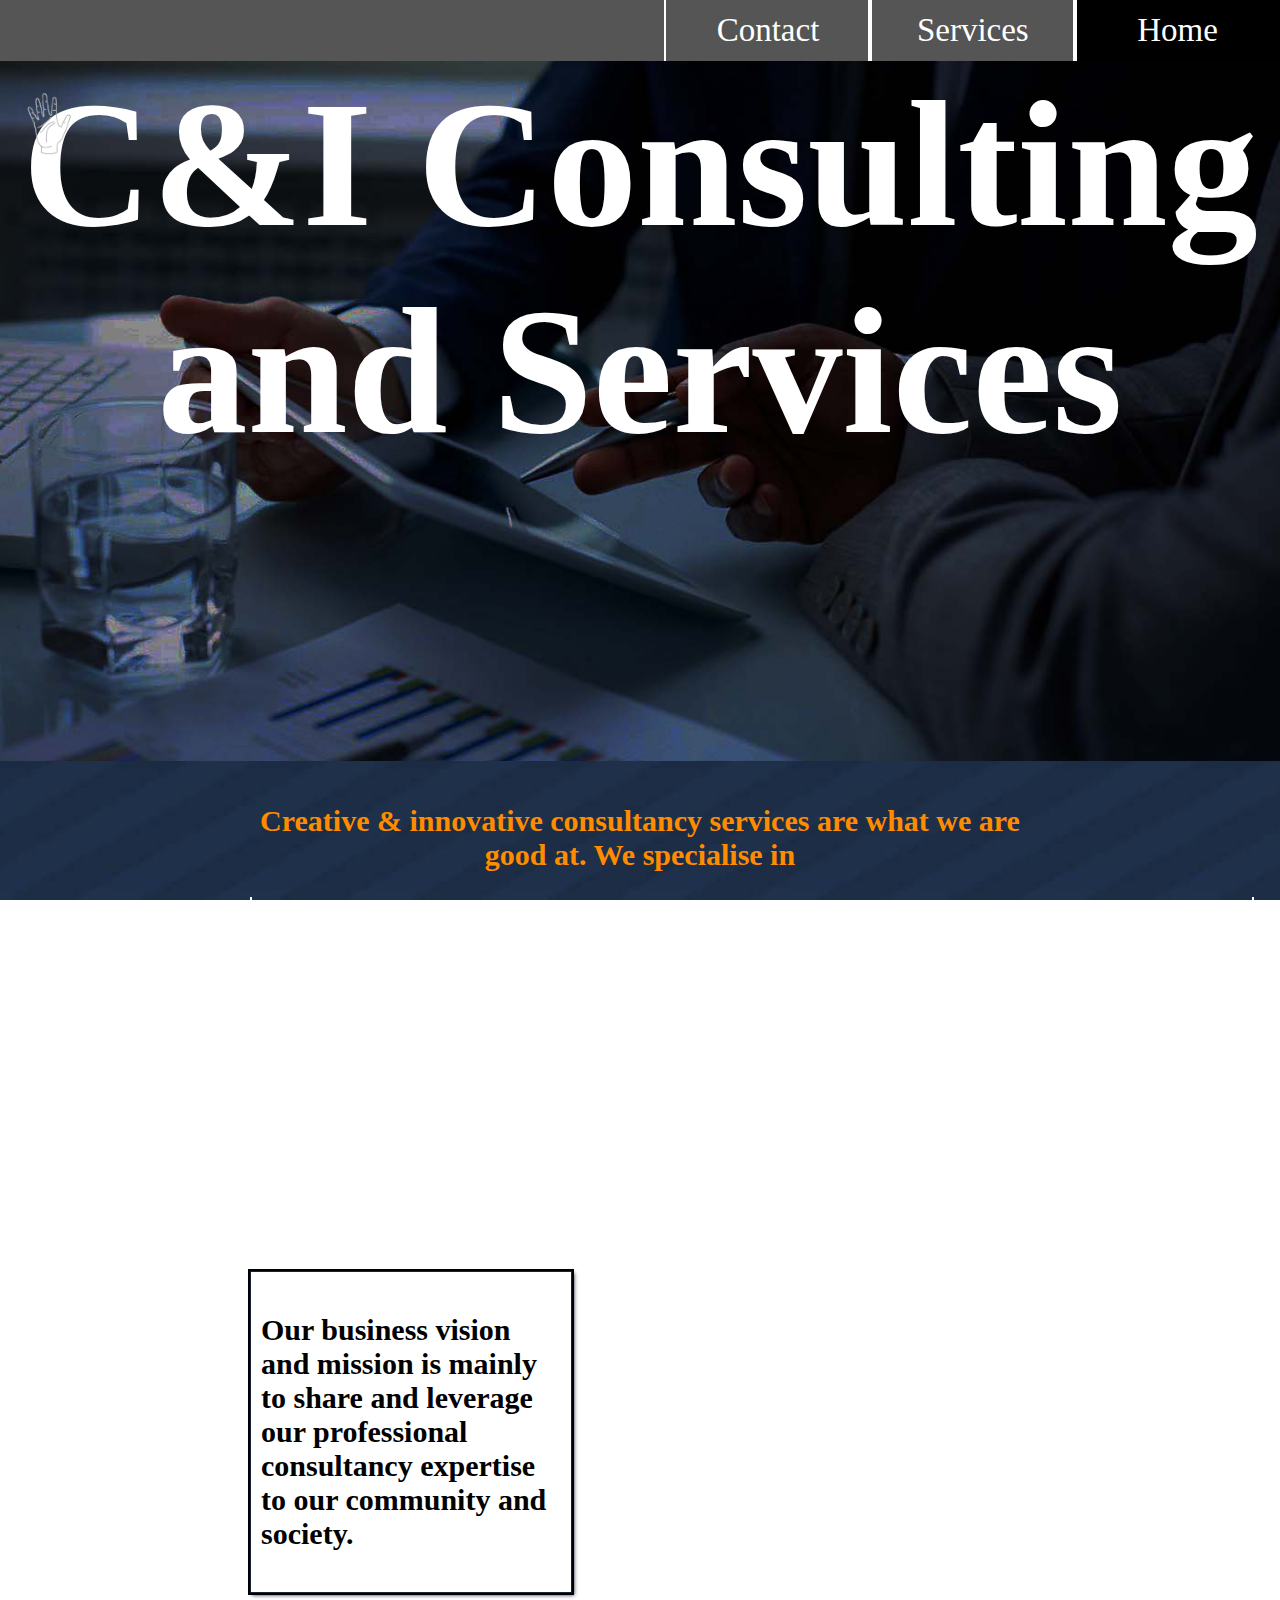
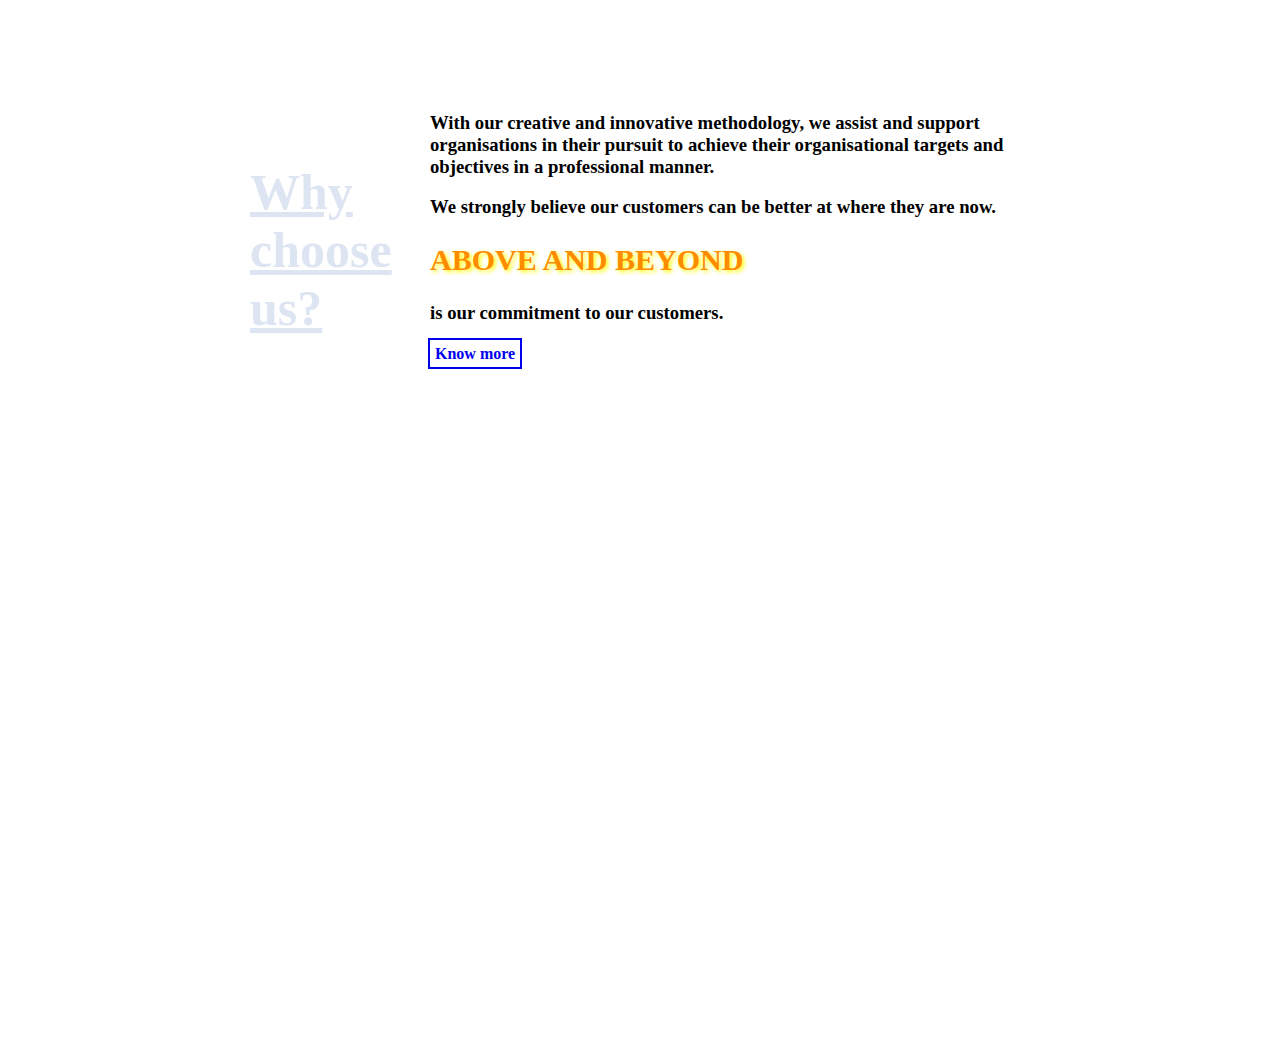
<file: index.html>
<! Doctype html>
<html>
<head>
<title>C&I Consulting and Services</title>
<meta name="viewport" content="width=device-width, initial-scale=1">
<link rel="stylesheet" type="text/css" href="style.css">
</head>

<body>

<div class="icon-bar">
  <a class="active" href="index.html">Home</a> 
  <a href="services.html">Services</a> 
  <a href="contact.html">Contact</a> 
</div>

<div class="parallax"><h1>C&I Consulting and Services</h1>
<div class="wavehandgif"><img src="waving hands.gif" width="100px" align="right"></div></div>

<div class="introduction"><br><h2 style="margin-left: 250px; margin-right: 250px;">Creative & innovative consultancy services are what we are good
at. We specialise in</h2>
<div class="introexplanation">
<h2><i class="arrow right"></i>&nbsp;Marketing/sales approach or strategy planning</h2>
<h2><i class="arrow right"></i>&nbsp;Customer behaviour analysis</h2>
<h2><i class="arrow right"></i>&nbsp;Competitor behaviour analysis</h2>
<h2><i class="arrow right"></i>&nbsp;Reverse thinking simulation approach</h2></div></div>

<div class="parallax2"><div class="visionandmission"><h2>Our business vision and mission is mainly to share and leverage our professional consultancy expertise
to our community and society.</h2></div>


<div class="visionexplanation"><h3>With our creative and innovative methodology, we assist and support organisations
in their pursuit to achieve their organisational targets and objectives in a professional manner.</h4>
<h3>We strongly believe our customers can be better at where they are now.</h3>
<h2 style="color:#ff8c00; text-shadow: 2px 2px 4px #ffff00">ABOVE AND BEYOND</h2>
<h3>is our commitment to our customers.</h3>
<h4><a class="button" href="services.html" target="_blank">Know more</a></h4></div></div>


<div class="parallax3">
<h2 style="margin-left: 250px; font-size: 50px; color: #dee5f2"><u>Why choose us? </u></h2>
<div class="parallax3explanation"><h2>With our professional creative & innovative methodology as our fundamental approach,
we will coach, guide our customers on how they can achieve</h2><h2>ABOVE AND BEYOND</h2><h2>from where they are.</h2></div>
</div>

</body>
</html>
</file>
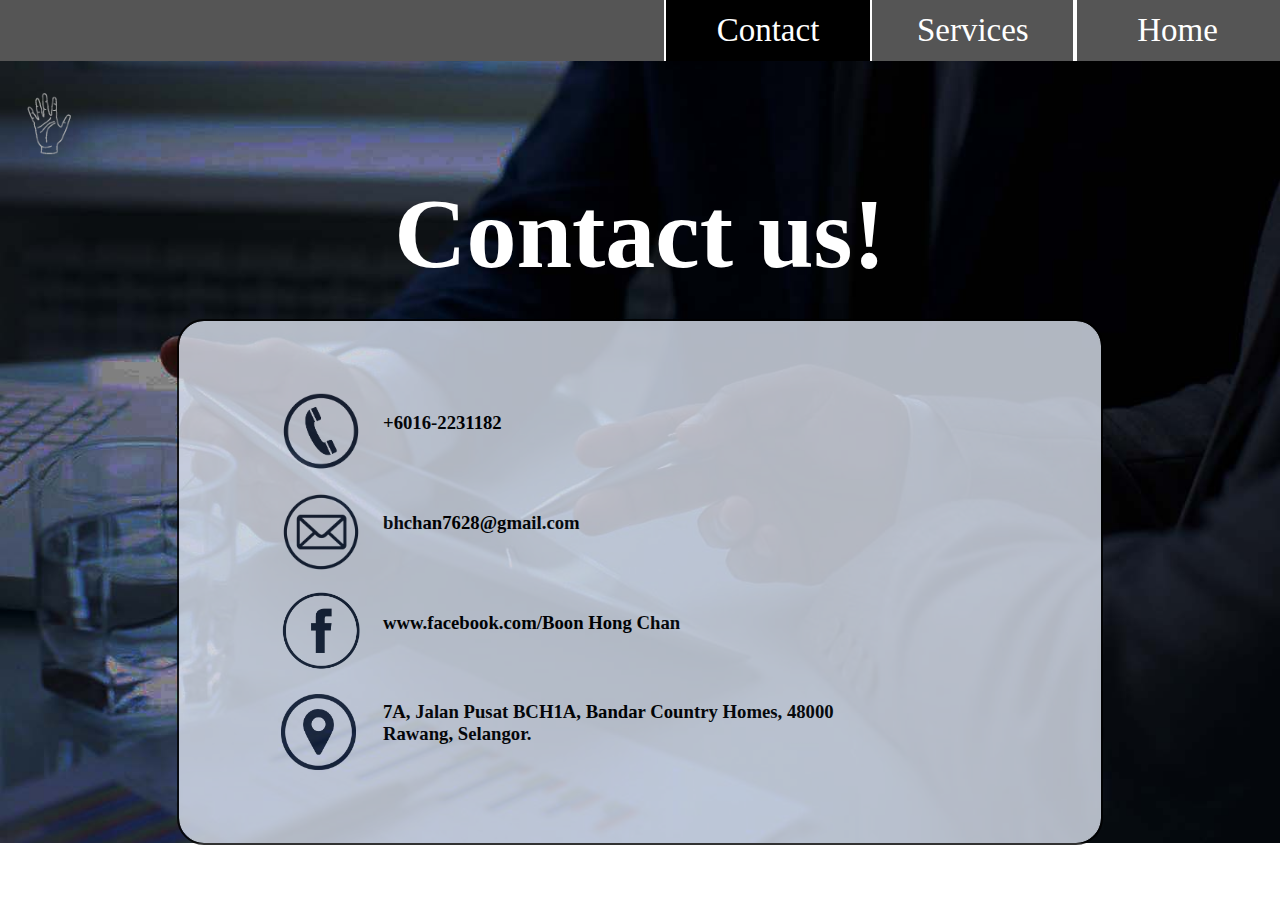
<file: contact.html>
<! Doctype html>
<html>
<head>
<title>C&I Consulting and Services</title>
<meta name="viewport" content="width=device-width, initial-scale=1">
<link rel="stylesheet" type="text/css" href="style.css">
</head>

<body>

<div class="icon-bar">
  <a href="index.html">Home</a> 
  <a href="services.html">Services</a> 
  <a class="active" href="contact.html">Contact</a>
</div>

<div class="parallax"><h1 style="font-size:100px;"><br>Contact us! </h1>
<div class="wavehandgif"><img src="waving hands.gif" width="100px" align="right"></div>

<div class="socialicons">
<table border="">
	<tr>
	<td width="100px" height="100px"><img src="phone icon edited.png" width="80px"></td>
	<td><h3 text align="center left">+6016-2231182</h3></td>
	</tr>
	
	<tr>
	<td width="100px" height="100px"><img src="email icon.png" width="80px"></td>
	<td><h3>bhchan7628@gmail.com</h3></td>
	</tr>
	
	<tr>
	<td width="100px" height="100px"><img src="facebook icon edited.png" width="80px"></td>
	<td><h3>www.facebook.com/Boon Hong Chan</h3></td>
	</tr>
	
	<tr>
	<td width="100px" height="100px"><img src="location icon edited.png" width="75px"></td>
	<td><h3>7A, Jalan Pusat BCH1A, Bandar Country Homes, 48000 Rawang, Selangor.</h3></td>
</table>

</div></div>

</body>
</html>
</file>
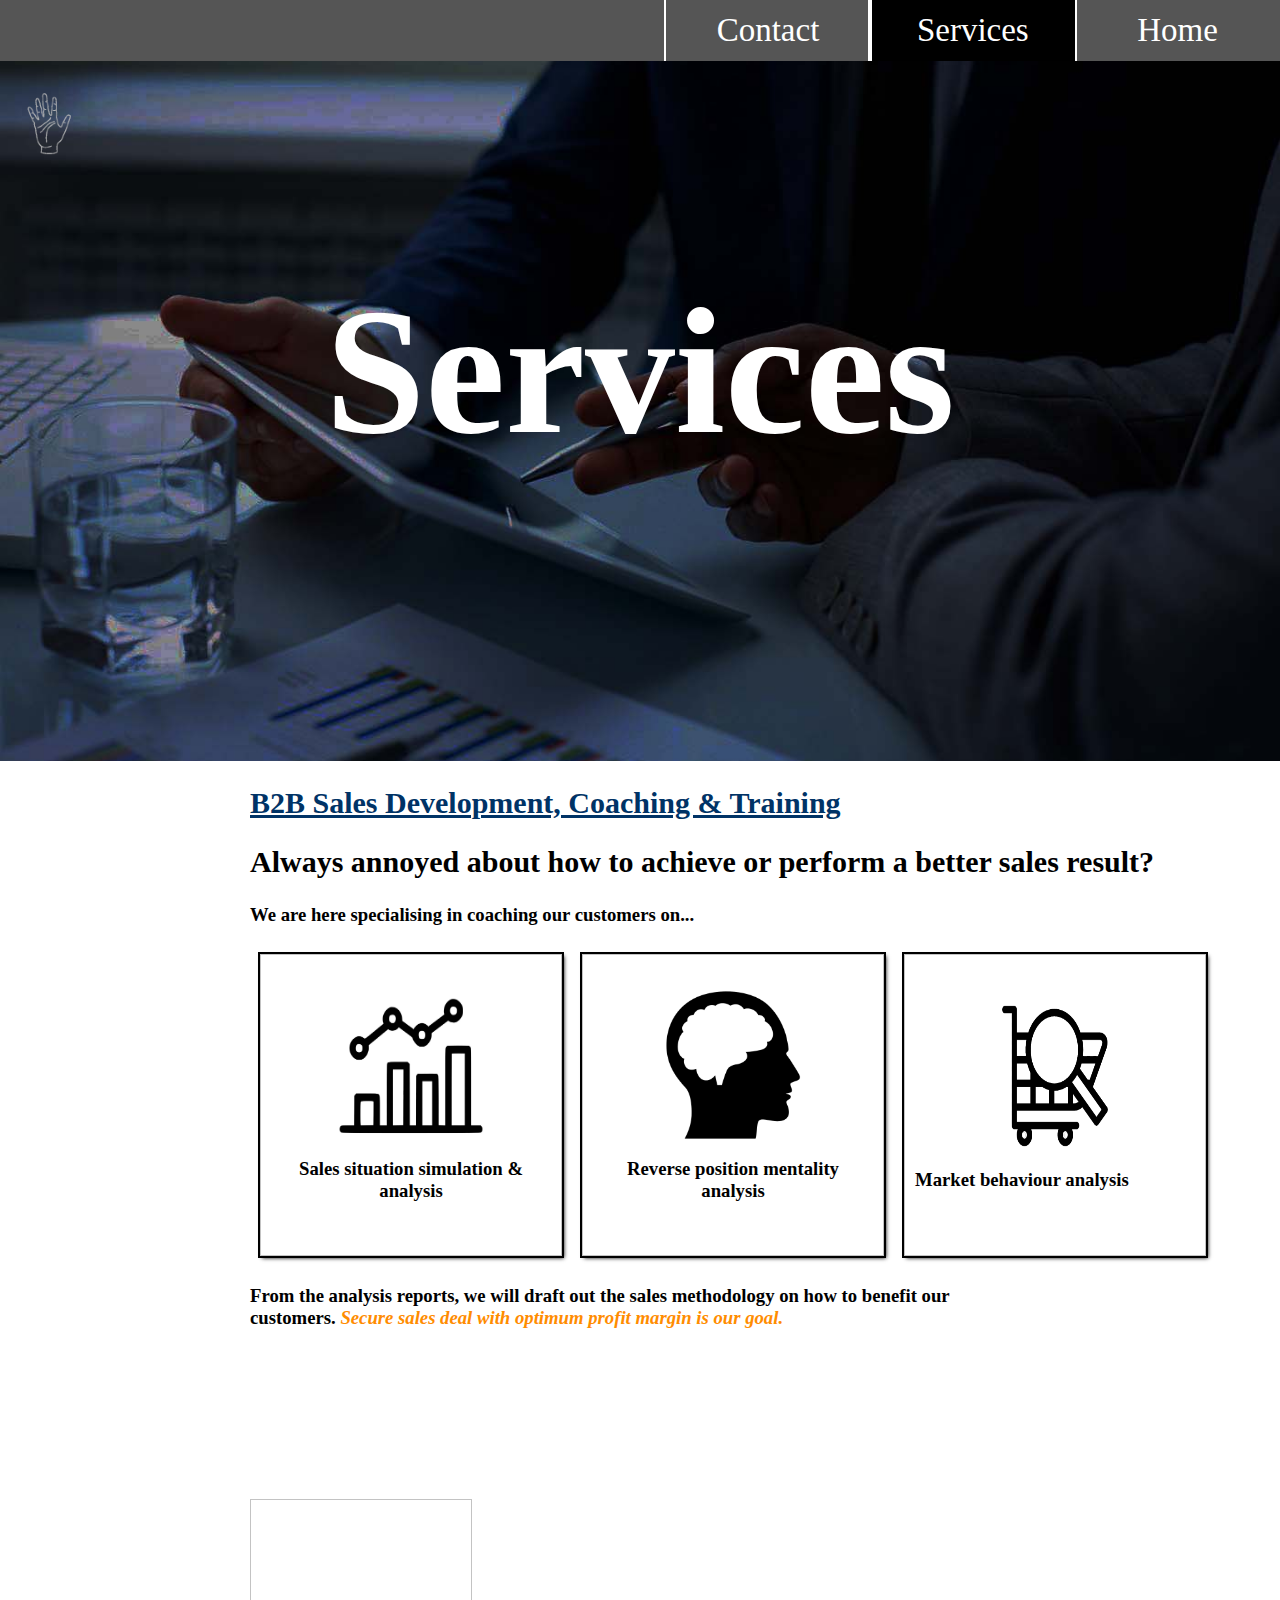
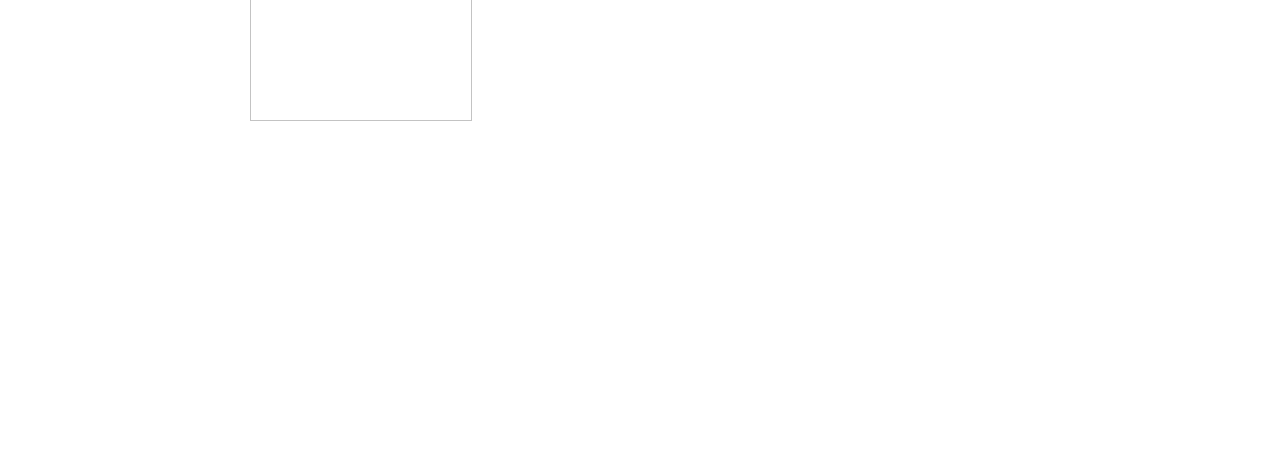
<file: services.html>
<! Doctype html>
<html>
<head>
<title>C&I Consulting and Services</title>
<meta name="viewport" content="width=device-width, initial-scale=1">
<link rel="stylesheet" type="text/css" href="style.css">
</head>

<body>

<div class="icon-bar">
  <a href="index.html">Home</a> 
  <a class="active" href="services.html">Services</a> 
  <a href="contact.html">Contact</a>
</div>

<div class="parallax"><h1><br>Services</h1>
<div class="wavehandgif"><img src="waving hands.gif" width="100px" align="right"></div></div>

<div class="b2b"><h2 style="margin-left: 250px; color: #003366;"><u><b>B2B Sales Development, Coaching & Training</b></u></h2>
<h2 style="margin-left: 250px"> Always annoyed about how to achieve or perform a better sales result?</h2>
<h3 style="margin-left: 250px"> We are here specialising in coaching our customers on...</h3>

<div class="services">
<div class="service1"><img src="sales icon.jpg" width="150px" height="150px"><br>
<h3> Sales situation simulation & analysis</h3></div>

<div class="service1"><img src="mentality icon.png" width="150px" height="150px"><br>
<h3> Reverse position mentality analysis</h3></div>

<div class="service1"><img src="market icon.png" width="190px" height="150px"><br>
<h3>Market behaviour analysis</h3></div></div>

<h3 style="margin-left: 250px; margin-right: 250px;">From the analysis reports, we will draft out the sales methodology on how to benefit
our customers. <i style="color: #ff8c00">Secure sales deal with optimum profit margin is our goal.</i></h3></div>

<div class="service3rdpart">
<br>
<h3 style="color: #ffffff; margin-left: 250px; margin-right: 250px;">A lifestyle training & coaching approach will be conducted for various type of sales
personnel, such as Gen X, Gen Y, and the Millennial generation youngsters. </h3>
<div class="softskilldev"><h2>Soft Skill Development</h2></div>
<div class="softskillexp"><h3>Having headache about your employees' soft skills, such
as verbal communication skills, business writing communication skills, effective corporate
communication skills especially to senior management, boards of directors?</h3>
<h3>C&I Consulting & Services will share the practical approach customised to each individual of the organizations.</h3>
</div>
</div>


</body>
</html>
</file>
<file: style.css>
body 
{ margin: 0}

.icon-bar 
{ width: 100%;
  background-color: #555;
  overflow: auto;
}

.icon-bar a {
  float: right;
  width: 16%;
  text-align: center;
  padding: 12px 0;
  transition: all 0.3s ease;
  color: #ffffff;
  font-size: 33px;
  font-family: "Trebuchet MS"
}

.icon-bar a:hover {
  background-color: #152238;
}

.active {
  background-color: #000000;
}
	
.parallax {
  /* The image used */
  background-image: url("main background 1 edited.jpg");

  /* Set a specific height */
  min-height: 700px; 

  /* Create the parallax scrolling effect */
  background-attachment: fixed;
  background-position: center;
  background-repeat: no-repeat;
  background-size: cover;
  
  text-align: center;
  vertical-align: middle;
}

h1
{ margin-left: auto;
  margin-right: auto;
  margin-top: auto;
  margin-bottom: auto;
  text-align: center;
  font-size: 180px;
  color: #ffffff;
}

h2
{font-size: 30px;}

h1,h2,h3,h4,h5,h6
{font-family: "Trebuchet MS";}

br
{ font-size: 70px;}

a
{ text-decoration: none;
  outline: 2px solid;
padding: 5px 5px;}

.button 
{ text-decoration: none;
  outline: 2px solid;
  padding: 5px 5px;
background-color #ffffff;}

.button:hover 
{ background-color: #dee5f2;}

.button:active 
{ background-color: #dee5f2;
transform: translateY(4px);}

table
{ margin-left: 90px;
  margin-right: auto;
  
  width:600px;
  border:0;}
  
table,td
{ border: 0;
border-spacing: 0px;}

.introduction
{ background-image: url("introduction background.jpg");
  min-height: 410px; 
  margin-top: 0;
  /* Create the parallax scrolling effect */
  background-attachment: fixed ;
  background-position: center;
  background-repeat: no-repeat;
  background-size: cover;
  text-align: center;
  color: #ff8c00;
}

.introexplanation
{ color: #ffffff;
  width: 1000px;
  margin-left: 250px;
  margin-right: 250px;
  border-left: solid 2px #ffffff;
  border-right: solid 2px #ffffff;
  
} 

.arrow {
  border: solid white;
  border-width: 0 3px 3px 0;
  display: inline-block;
  padding: 3px;
}

.right
{  transform: rotate(-45deg);
  -webkit-transform: rotate(-45deg);
}

.visionandmission
{ width: 300px;
  height: 300px;
  border: 1px solid #152238;
  padding: 10px;
  outline: 2px solid;
  display: flex;
  flex-wrap: wrap;
  align-content: center;
  float: left;
  margin-left: 250px;
  margin-top: 100px;
box-shadow: 2px 2px 4px #152238;}
  
.visionexplanation
{ float: right;
  margin-right: 250px;
  margin-top: 100px;
  width: 600px;
height: 300px;}
  
 

.parallax2
{background-color: #ffffff;
}

.parallax3
{ background-image: url("main background 2 edited.jpg");
  color: #ffffff;
  padding-top: 50px;}

.parallax2,.parallax3
{min-height: 500px;
background-attachment: fixed;
background-position: center;
background-repeat: no-repeat;
background-size: cover;}

.parallax3explanation
{ margin-left: 250px;
  margin-right: 250px;
  align-content: center;
}

.serviceparallax 
{ background-image: url("main background 1 dited.jpg");
  min-height: 700px; 
  background-attachment: fixed;
  background-position: center;
  background-repeat: no-repeat;
  background-size: cover;
  text-align: center;
  vertical-align: middle;
}

.b2b
{ background-color: #ffffff;}

.wavehandgif
{ overflow: hidden;
  position: fixed;
  top: 80px;
}


.services
{ box-sizing: border-box;
  content: "";
  clear: both;
  display: table;
  margin-left: 250px;}

.service1
{ width: 280px;
  height: 280px;
  border: 1px solid #c3c3c3;
  padding: 10px;
  outline: 2px solid;
  display: flex;
  flex-wrap: wrap;
  align-content: center;
  float: left;
  text-align: center;
  margin: 10px;
  box-shadow: 2px 2px 4px #000000;}
  
.service3rdpart
{ background-image: url("services background 2 edited.jpg");
  background-attachment: fixed;
  background-position: center;
  background-repeat: no-repeat;
  background-size: cover;
  min-height: 500px;
  margin-top: 40px;
  color: #ffffff;}

.softskilldev
{ width: 200px;
  height: 200px;
  border: 1px solid #c3c3c3;
  padding: 10px;
  outline: 2px solid;
  display: flex;
  flex-wrap: wrap;
  align-content: center;
  float: left;
  margin-top: 30px;
  margin-left: 250px;
  }
  
.softskillexp
{ float: right;
  margin-top: 45px;
  margin-right: 400px;
  margin-left: 20px;
  width: 600px;
  height: 300px;
  }
  
.socialicons
{ width: 900px;
  height: 500px;
  border: 1px solid #dee5f2;
  background-color: #dee5f2;
  padding: 10px;
  outline: 2px solid;
  display: flex;
  flex-wrap: wrap;
  align-content: center;
  float: middle;
  margin-top: 30px;
  margin-left: auto;
  margin-right: auto;
  border-radius: 25px;
  opacity: 80%;}

.icon1
{ width: 900px;
align-content: left;}
 
img
{ margin-left: auto;
margin-right: auto;}


/* Turn off parallax scrolling for tablets and phones. Increase the pixels if needed */
@media only screen and (max-device-width: 1366px) {
  .parallax {
    background-attachment: scroll;
  }
</file>
